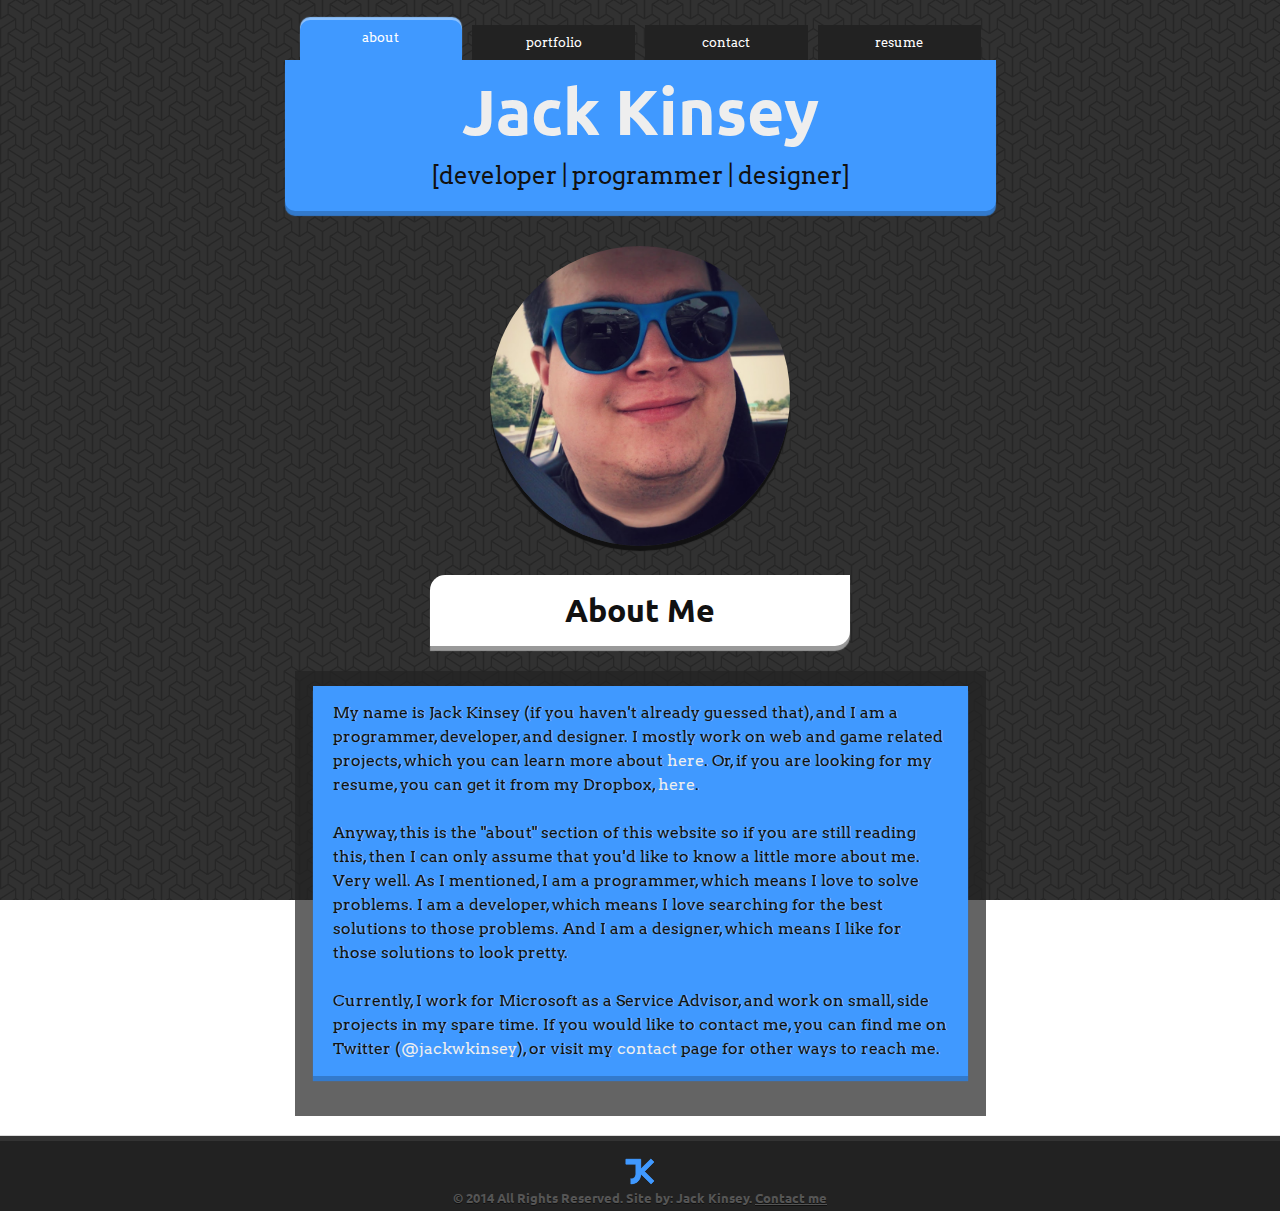
<file: index.html>
<!DOCTYPE html>
<html lang="en">
    <head>
        <meta charset="utf-8">
        <meta name="viewport" content="width=device-width, user-scalable=no">
        <!-- name="viewport" content="width=device-width, user-scalable=no" -->
        <title>Jack Kinsey</title>
        <link href='http://fonts.googleapis.com/css?family=Arvo:400,400italic|Ubuntu:700' rel='stylesheet' type='text/css'>
        <link rel="stylesheet" type="text/css" href="http://necolas.github.io/normalize.css/3.0.1/normalize.css">
        <link rel="stylesheet" type="text/css" href="css/main.css">
    </head>
    <body>
        <div id="wrapper">
            <nav>
                <a href="#" class="selected">about</a>
                <a href="portfolio.html">portfolio</a>
                <a href="contact.html">contact</a>
                <a href="https://www.dropbox.com/s/kc0gvand1hxblk1/JackKinsey-Resume.pdf?dl=0">resume</a>
            </nav>
            <header>
                <div class="name">Jack Kinsey</div>
                <div class="tagline">[developer | programmer | designer]</div>
            </header>
            <div class="profile-pic-wrapper">
                <img id="profile-pic" src="assets/img/jack.jpg" alt="image of me"/>
            </div>
            <div class="section-head">About Me</div>

            <div id="content">
                <section>
                    <p>
                        My name is Jack Kinsey (if you haven't already guessed 
                        that), and I am a programmer, developer, and designer. 
                        I mostly work on web and game related projects, which 
                        you can learn more about <a href="portfolio.html">here</a>. 
                        Or, if you are looking for my resume, you can get it from
                        my Dropbox, <a href="https://www.dropbox.com/s/kc0gvand1hxblk1/JackKinsey-Resume.pdf?dl=0">here</a>.
                        <br><br>
                        Anyway, this is the "about" section of this website so 
                        if you are still reading this, then I can only assume 
                        that you'd like to know a little more about me. Very 
                        well. As I mentioned, I am a programmer, which means I 
                        love to solve problems. I am a developer, which means I 
                        love searching for the best solutions to those problems. 
                        And I am a designer, which means I like for those 
                        solutions to look pretty.
                        <br><br>
                        Currently, I work for Microsoft as a Service Advisor,
                        and work on small, side projects in my spare time. If
                        you would like to contact me, you can find me on Twitter
                        (<a href="https://twitter.com/intent/tweet?screen_name=jackwkinsey">@jackwkinsey</a>),
                        or visit my <a href="contact.html">contact</a> page for
                        other ways to reach me.
                    </p>
                </section>
            </div>

            <footer>
                <div id="logo">
                    <img src="assets/img/logo.svg" alt="JK logo">
                </div>
                <div>
                    &copy 2014 All Rights Reserved. Site by: Jack Kinsey. <a href="contact.html">Contact me</a>
                </div>
            </footer>
        </div>
    </body>
</html>
</file>
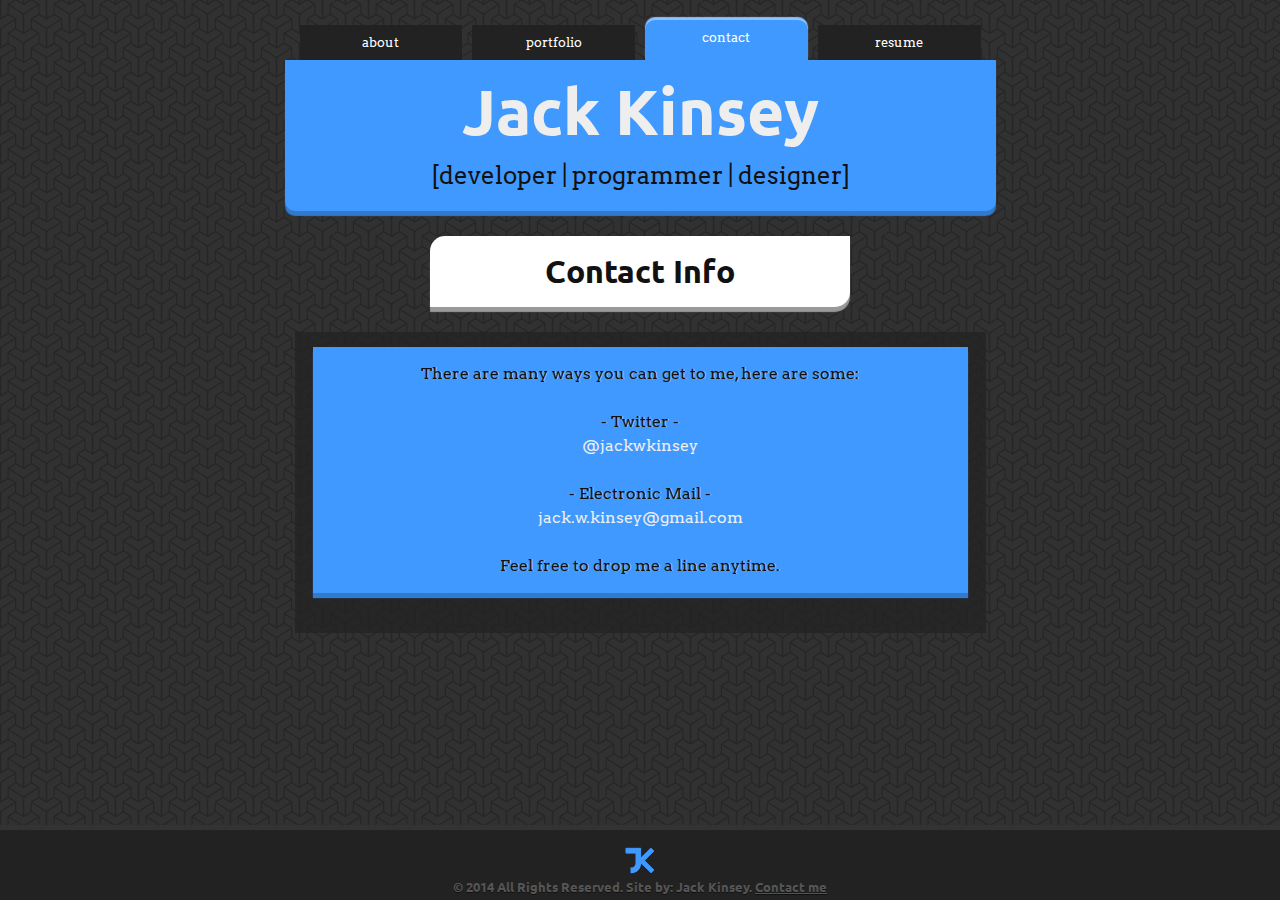
<file: contact.html>
<!DOCTYPE html>
<html lang="en">
    <head>
        <meta charset="utf-8">
        <title>Jack Kinsey</title>
        <link href='http://fonts.googleapis.com/css?family=Arvo:400,400italic|Ubuntu:700' rel='stylesheet' type='text/css'>
        <link rel="stylesheet" type="text/css" href="http://necolas.github.io/normalize.css/3.0.1/normalize.css">
        <link rel="stylesheet" type="text/css" href="css/main.css">
    </head>
    <body>
        <div id="wrapper">
            <nav>
                <a href="index.html">about</a>
                <a href="portfolio.html">portfolio</a>
                <a href="#" class="selected">contact</a>
                <a href="https://www.dropbox.com/s/kc0gvand1hxblk1/JackKinsey-Resume.pdf?dl=0">resume</a>
            </nav>
            <header>
                <div class="name">Jack Kinsey</div>
                <div class="tagline">[developer | programmer | designer]</div>
            </header>

            <div class="section-head">Contact Info</div>

            <div id="content">
                <section>
                    <p id="contact-content">
                        There are many ways you can get to me, here are some:
                        <br><br>
                        - Twitter -
                        <br><a href="https://twitter.com/jackwkinsey">@jackwkinsey</a>
                        <br><br>
                        - Electronic Mail - 
                        <br><a href="mailto:jack.w.kinsey@gmail.com">jack.w.kinsey@gmail.com</a>
                        <br>
                        <br>
                        Feel free to drop me a line anytime.
                        
                    </p>
                </section>
            </div>

            <footer>
                <div id="logo">
                    <img src="assets/img/logo.svg" alt="JK logo">
                </div>
                <div>
                    &copy 2014 All Rights Reserved. Site by: Jack Kinsey. <a href="contact.html">Contact me</a>
                </div>
            </footer>
        </div>
    </body>
</html>
</file>
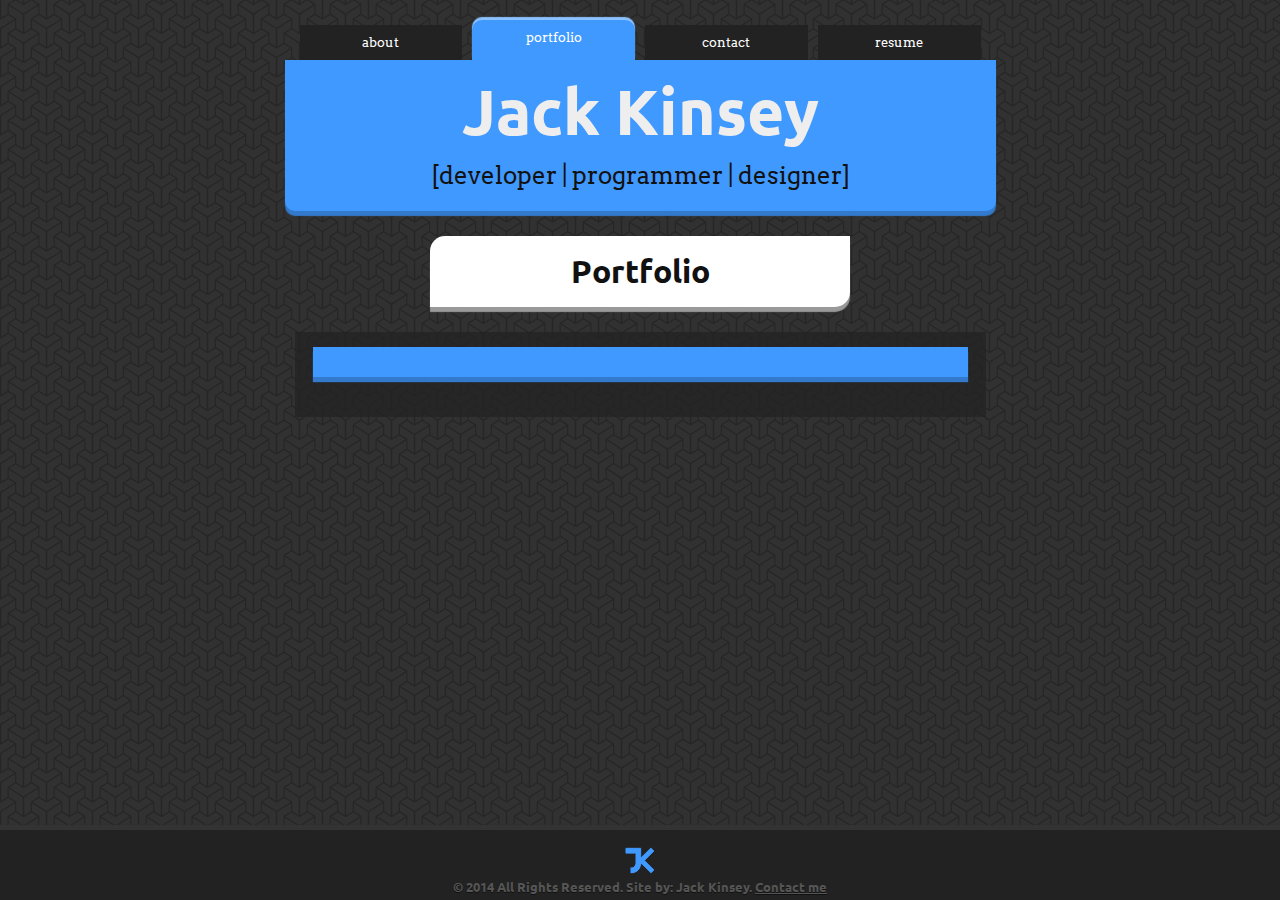
<file: portfolio.html>
<!DOCTYPE html>
<html lang="en">
    <head>
        <meta charset="utf-8">
        <title>Jack Kinsey</title>
        <link href='http://fonts.googleapis.com/css?family=Arvo:400,400italic|Ubuntu:700' rel='stylesheet' type='text/css'>
        <link rel="stylesheet" type="text/css" href="http://necolas.github.io/normalize.css/3.0.1/normalize.css">
        <link rel="stylesheet" type="text/css" href="css/main.css">
    </head>
    <body>
        <div id="wrapper">
            <nav>
                <a href="index.html">about</a>
                <a href="#" class="selected">portfolio</a>
                <a href="contact.html">contact</a>
                <a href="https://www.dropbox.com/s/kc0gvand1hxblk1/JackKinsey-Resume.pdf?dl=0">resume</a>
            </nav>
            <header>
                <div class="name">Jack Kinsey</div>
                <div class="tagline">[developer | programmer | designer]</div>
            </header>

            <div class="section-head">Portfolio</div>

            <div id="content">
                <section>
                    <p></p>
                </section>
            </div>

            <footer>
                <div id="logo">
                    <img src="assets/img/logo.svg" alt="JK logo">
                </div>
                <div>
                    &copy 2014 All Rights Reserved. Site by: Jack Kinsey. <a href="contact.html">Contact me</a>
                </div>
            </footer>
        </div>
    </body>
</html>
</file>
<file: css/main.css>
/* HTML & Body styles */
html, body {
    padding: 0;
    margin: 0;
    background: url(../assets/img/bg.png) fixed;
    height: 100%;
}

#wrapper {
    min-height: 100%;
    position: relative;
}
#content {
    padding-bottom: 80px;
}

/* Navbar styles */
nav {
    display: -webkit-flex;
    display: flex;
    width: 90%;
    margin: auto;
}

nav a {
    width: 25%;
    text-align: center;
    justify-content: space-around;
    padding: 10px 0px;
    margin: 25px 5px 0px;
    background: #222;
    text-decoration: none;

    color: white;
    font-family: 'Arvo', serif;
    font-size: 0.8em;
}

nav a:hover, .selected {
    background-color: #4099ff;
    margin-top: 20px;
    box-shadow: 0 -3px 1px #8CC2FF;
    border-radius: 10px 10px 0px 0px;
}

/* Header styles */
header {
    width: 90%;
    margin: auto;
    text-align: center;
    background-color: #4099ff;
    color: #eee;
    border-radius: 0px 0px 10px 10px;
    padding: 10px;
    box-shadow: 0 5px 1px #337acc;
}
.name {
    font-family: 'Ubuntu', sans-serif;
    font-weight: bold;
    font-size: 3em;
}
.tagline {
    padding: 10px;
    font-family: 'Arvo', serif;
    font-size: 1em;
    color: #111;
}

/* Profile pic styles */
#profile-pic {
    max-width: 100%;
    border-radius: 50%;
    box-shadow: 0 5px 1px #111;
}
.profile-pic-wrapper {
    width: 200px;
    margin: 35px auto 0px auto;
}

/* Section styles */
.section-head {
    width: 70%;
    margin: 25px auto;
    padding: 15px 0px;
    text-align: center;
    background-color: white;
    color: #111;
    font-family: 'Ubuntu', sans-serif;
    font-weight: bold;
    font-size: 2em;
    border-radius: 15px 0px 15px 0px;
    box-shadow: 0 5px 1px #999;
}

section {
    width: 90%;
    margin: 15px auto;
    background-color: rgba(34, 34, 34, 0.7);
    padding: 5px 0px;
}

section p {
    line-height: 1.5;
    width: 80%;
    margin: 10px auto 35px;
    color: #111;
    text-shadow: 1px 0px 0px rgba(238, 238, 238, 0.5);
    background-color: #4099ff;
    padding: 15px 1.25em;
    font-family: 'Arvo', serif;
    font-size: 1em;
    
    box-shadow: 0 5px 1px #337acc;
}

section a {
    text-decoration: none;
    color: #eee;
    text-shadow: none;
}

#contact-content {
    text-align: center;
}

/* Footer styles */
footer {
    width: 100%;
    height: 40px;
    position: absolute;
    bottom: 0;
    left: 0;
    margin: auto;
    text-align: center;
    background-color: #222;
    color: #555;
    text-shadow: 0px 1px 0px rgba(0,0,0,.5);
    padding: 15px 0px;
    box-shadow: 0 -5px 1px #333;
    font-family: 'Ubuntu', sans-serif;
    font-weight: bold;
    font-size: 0.8em;
}

footer a {
    color: #555;
}

footer #logo {
    width: 30px;
    margin: auto;
}

footer img {
    max-width: 100%;
}

/* Media Queries */
@media screen and (min-width: 601px) {
    .section-head {
        width: 420px;
    }
}

@media screen and (min-width: 769px) {
    section, nav, header {
        width: 691px;
    }

    .name {
        font-size: 4em;
    }
    .tagline {
        font-size: 1.5em;
    }

    section p {
        width: 615px;
    }

    .profile-pic-wrapper {
        width: 300px;
        margin: 35px auto 0px auto;
    }
}
</file>
